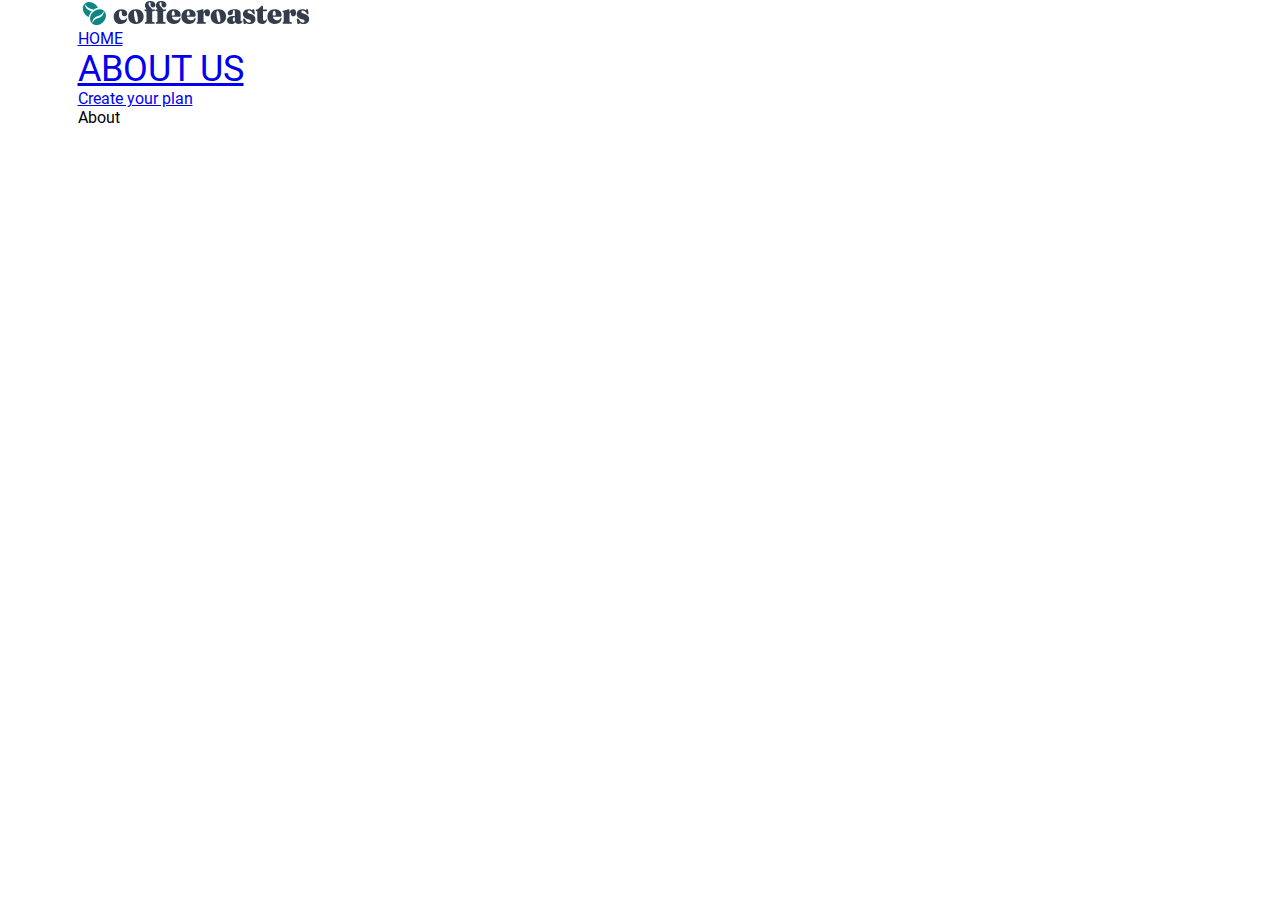
<file: about.html>
<!DOCTYPE html>
<html lang="en">
<head>
    <meta charset="UTF-8">
    <meta http-equiv="X-UA-Compatible" content="IE=edge">
    <meta name="viewport" content="width=device-width, initial-scale=1.0">
    <link rel="stylesheet" href="./css/normolize.css">
    <link rel="stylesheet" href="./css/main.css">
    <title>Polar</title>
</head>
<body>
    <header class="header">
        <div class="container header__container">
            <a class="header__link" href="index.html">
                <img class="header-side__logo-img" src="./images/logo.svg" alt="site logo coffee" width="236" height="26">
            </a>
            
            <nav class="header__nav">
                <ul class="header__list">
                    <li class="header__item">
                        <a class="header__nav-link" href="index.html">HOME</a>
                    </li>
                    <li class="header__item">
                        <a class="header__nav-link header__nav-link--active" href="about.html">ABOUT US</a>
                    </li>
                    <li class="header__item">
                        <a class="header__nav-link" href="#">Create your plan</a>
                    </li>
                </ul>
                
                <!-- XATO -->
                <!-- <ul class="header__list">
                    <li class="header__list__item"></li>
                </ul> -->
            </nav>
        </div>
    </header>
    
    <main>
        <section class="hero">
            <div class="container">
                About
            </div>
        </section>
        
        <section class="how-it-works">
            <div class="container how-it-works__container">
                
            </div>
        </section>
    </main>
    
    
    
    
    
    
    
    
</body>
</html>
</file>
<file: css/main.css>
@font-face {
    font-family: 'Roboto';
    font-style: normal;
    font-weight: 400;
    font-display: swap;
    src: url('../fonts/roboto-v29-latin-regular.woff2') format('woff2'), 
    url('../fonts/roboto-v29-latin-regular.woff') format('woff'); 
}
@font-face {
    font-family: 'Roboto';
    font-style: normal;
    font-weight: 500;
    font-display: swap;
    src: url('../fonts/roboto-v29-latin-500.woff2') format('woff2'),
    url('../fonts/roboto-v29-latin-500.woff') format('woff'); 
}

@font-face {
    font-family: 'Roboto';
    font-style: normal;
    font-weight: 700;
    font-display: swap;
    src: url('../fonts/roboto-v29-latin-700.woff2') format('woff2'),
    url('../fonts/roboto-v29-latin-700.woff') format('woff');
}

@font-face {
    font-family: 'Hind Madurai';
    font-style: normal;
    font-weight: 400;
    font-display: swap;
    src: url('../fonts/hind-madurai-v6-latin-regular.woff2') format('woff2'),
    url('../fonts/hind-madurai-v6-latin-regular.woff') format('woff');
}

@font-face {
    font-family: 'Hind Madurai';
    font-style: normal;
    font-weight: 500;
    font-display: swap;
    src: url('../fonts/hind-madurai-v6-latin-500.woff2') format('woff2'),
    url('../fonts/hind-madurai-v6-latin-500.woff') format('woff');
}

@font-face {
    font-family: 'Hind Madurai';
    font-style: normal;
    font-weight: 600;
    font-display: swap;
    src: url('../fonts/hind-madurai-v6-latin-600.woff2') format('woff2'),
    url('../fonts/hind-madurai-v6-latin-600.woff') format('woff');
}

@font-face {
    font-family: 'Hind Madurai';
    font-style: normal;
    font-weight: 700;
    font-display: swap;
    src: url('../fonts/hind-madurai-v6-latin-700.woff2') format('woff2'),
    url('../fonts/hind-madurai-v6-latin-700.woff') format('woff');
}

@font-face {
    font-family: 'Fredoka One';
    font-style: normal;
    font-weight: 400;
    font-display: swap;
    src: url('../fonts/fredoka-one-v8-latin-regular.woff2') format('woff2'),
    url('../fonts/fredoka-one-v8-latin-regular.woff') format('woff');
}


*{
    box-sizing: border-box;
}

body{
    margin: 0;
    padding: 0;
    font-family: 'Roboto', Arial, sans-serif;
}

.visually-hidden {
    position: absolute;
    white-space: nowrap;
    width: 1px;
    height: 1px;
    overflow: hidden;
    border: 0;
    padding: 0;
    clip: rect(0 0 0 0);
    clip-path: inset(50%);
    margin: -1px;
}

.container{
    max-width: 1165px;
    margin-left: auto;
    margin-right: auto;
    padding-left: 20px;
    padding-right: 20px;
}

ul, ol {
    list-style-type: none;
    margin: 0;
    padding: 0;
}



h1 {
    font-family: 'Fredoka One', Arial, sans-serif;  
}


.header__nav-link--active {
    font-size: 36px;
}
</file>
<file: css/normolize.css>
/*! normalize.css v8.0.1 | MIT License | github.com/necolas/normalize.css */

/* Document
========================================================================== */

/**
* 1. Correct the line height in all browsers.
* 2. Prevent adjustments of font size after orientation changes in iOS.
*/

html {
  line-height: 1.15; /* 1 */
  -webkit-text-size-adjust: 100%; /* 2 */
}

/* Sections
========================================================================== */

/**
* Remove the margin in all browsers.
*/

body {
  margin: 0;
}

/**
* Render the `main` element consistently in IE.
*/

main {
  display: block;
}

/**
* Correct the font size and margin on `h1` elements within `section` and
* `article` contexts in Chrome, Firefox, and Safari.
*/

h1 {
  font-size: 2em;
  margin: 0.67em 0;
}

/* Grouping content
========================================================================== */

/**
* 1. Add the correct box sizing in Firefox.
* 2. Show the overflow in Edge and IE.
*/

hr {
  box-sizing: content-box; /* 1 */
  height: 0; /* 1 */
  overflow: visible; /* 2 */
}

/**
* 1. Correct the inheritance and scaling of font size in all browsers.
* 2. Correct the odd `em` font sizing in all browsers.
*/

pre {
  font-family: monospace, monospace; /* 1 */
  font-size: 1em; /* 2 */
}

/* Text-level semantics
========================================================================== */

/**
* Remove the gray background on active links in IE 10.
*/

a {
  background-color: transparent;
}

/**
* 1. Remove the bottom border in Chrome 57-
* 2. Add the correct text decoration in Chrome, Edge, IE, Opera, and Safari.
*/

abbr[title] {
  border-bottom: none; /* 1 */
  text-decoration: underline; /* 2 */
  text-decoration: underline dotted; /* 2 */
}

/**
* Add the correct font weight in Chrome, Edge, and Safari.
*/

b,
strong {
  font-weight: bolder;
}

/**
* 1. Correct the inheritance and scaling of font size in all browsers.
* 2. Correct the odd `em` font sizing in all browsers.
*/

code,
kbd,
samp {
  font-family: monospace, monospace; /* 1 */
  font-size: 1em; /* 2 */
}

/**
* Add the correct font size in all browsers.
*/

small {
  font-size: 80%;
}

/**
* Prevent `sub` and `sup` elements from affecting the line height in
* all browsers.
*/

sub,
sup {
  font-size: 75%;
  line-height: 0;
  position: relative;
  vertical-align: baseline;
}

sub {
  bottom: -0.25em;
}

sup {
  top: -0.5em;
}

/* Embedded content
========================================================================== */

/**
* Remove the border on images inside links in IE 10.
*/

img {
  border-style: none;
}

/* Forms
========================================================================== */

/**
* 1. Change the font styles in all browsers.
* 2. Remove the margin in Firefox and Safari.
*/

button,
input,
optgroup,
select,
textarea {
  font-family: inherit; /* 1 */
  font-size: 100%; /* 1 */
  line-height: 1.15; /* 1 */
  margin: 0; /* 2 */
}

/**
* Show the overflow in IE.
* 1. Show the overflow in Edge.
*/

button,
input { /* 1 */
  overflow: visible;
}

/**
* Remove the inheritance of text transform in Edge, Firefox, and IE.
* 1. Remove the inheritance of text transform in Firefox.
*/

button,
select { /* 1 */
  text-transform: none;
}

/**
* Correct the inability to style clickable types in iOS and Safari.
*/

button,
[type="button"],
[type="reset"],
[type="submit"] {
  -webkit-appearance: button;
}

/**
* Remove the inner border and padding in Firefox.
*/

button::-moz-focus-inner,
[type="button"]::-moz-focus-inner,
[type="reset"]::-moz-focus-inner,
[type="submit"]::-moz-focus-inner {
  border-style: none;
  padding: 0;
}

/**
* Restore the focus styles unset by the previous rule.
*/

button:-moz-focusring,
[type="button"]:-moz-focusring,
[type="reset"]:-moz-focusring,
[type="submit"]:-moz-focusring {
  outline: 1px dotted ButtonText;
}

/**
* Correct the padding in Firefox.
*/

fieldset {
  padding: 0.35em 0.75em 0.625em;
}

/**
* 1. Correct the text wrapping in Edge and IE.
* 2. Correct the color inheritance from `fieldset` elements in IE.
* 3. Remove the padding so developers are not caught out when they zero out
*    `fieldset` elements in all browsers.
*/

legend {
  box-sizing: border-box; /* 1 */
  color: inherit; /* 2 */
  display: table; /* 1 */
  max-width: 100%; /* 1 */
  padding: 0; /* 3 */
  white-space: normal; /* 1 */
}

/**
* Add the correct vertical alignment in Chrome, Firefox, and Opera.
*/

progress {
  vertical-align: baseline;
}

/**
* Remove the default vertical scrollbar in IE 10+.
*/

textarea {
  overflow: auto;
}

/**
* 1. Add the correct box sizing in IE 10.
* 2. Remove the padding in IE 10.
*/

[type="checkbox"],
[type="radio"] {
  box-sizing: border-box; /* 1 */
  padding: 0; /* 2 */
}

/**
* Correct the cursor style of increment and decrement buttons in Chrome.
*/

[type="number"]::-webkit-inner-spin-button,
[type="number"]::-webkit-outer-spin-button {
  height: auto;
}

/**
* 1. Correct the odd appearance in Chrome and Safari.
* 2. Correct the outline style in Safari.
*/

[type="search"] {
  -webkit-appearance: textfield; /* 1 */
  outline-offset: -2px; /* 2 */
}

/**
* Remove the inner padding in Chrome and Safari on macOS.
*/

[type="search"]::-webkit-search-decoration {
  -webkit-appearance: none;
}

/**
* 1. Correct the inability to style clickable types in iOS and Safari.
* 2. Change font properties to `inherit` in Safari.
*/

::-webkit-file-upload-button {
  -webkit-appearance: button; /* 1 */
  font: inherit; /* 2 */
}

/* Interactive
========================================================================== */

/*
* Add the correct display in Edge, IE 10+, and Firefox.
*/

details {
  display: block;
}

/*
* Add the correct display in all browsers.
*/

summary {
  display: list-item;
}

/* Misc
========================================================================== */

/**
* Add the correct display in IE 10+.
*/

template {
  display: none;
}

/**
* Add the correct display in IE 10.
*/

[hidden] {
  display: none;
}
</file>
